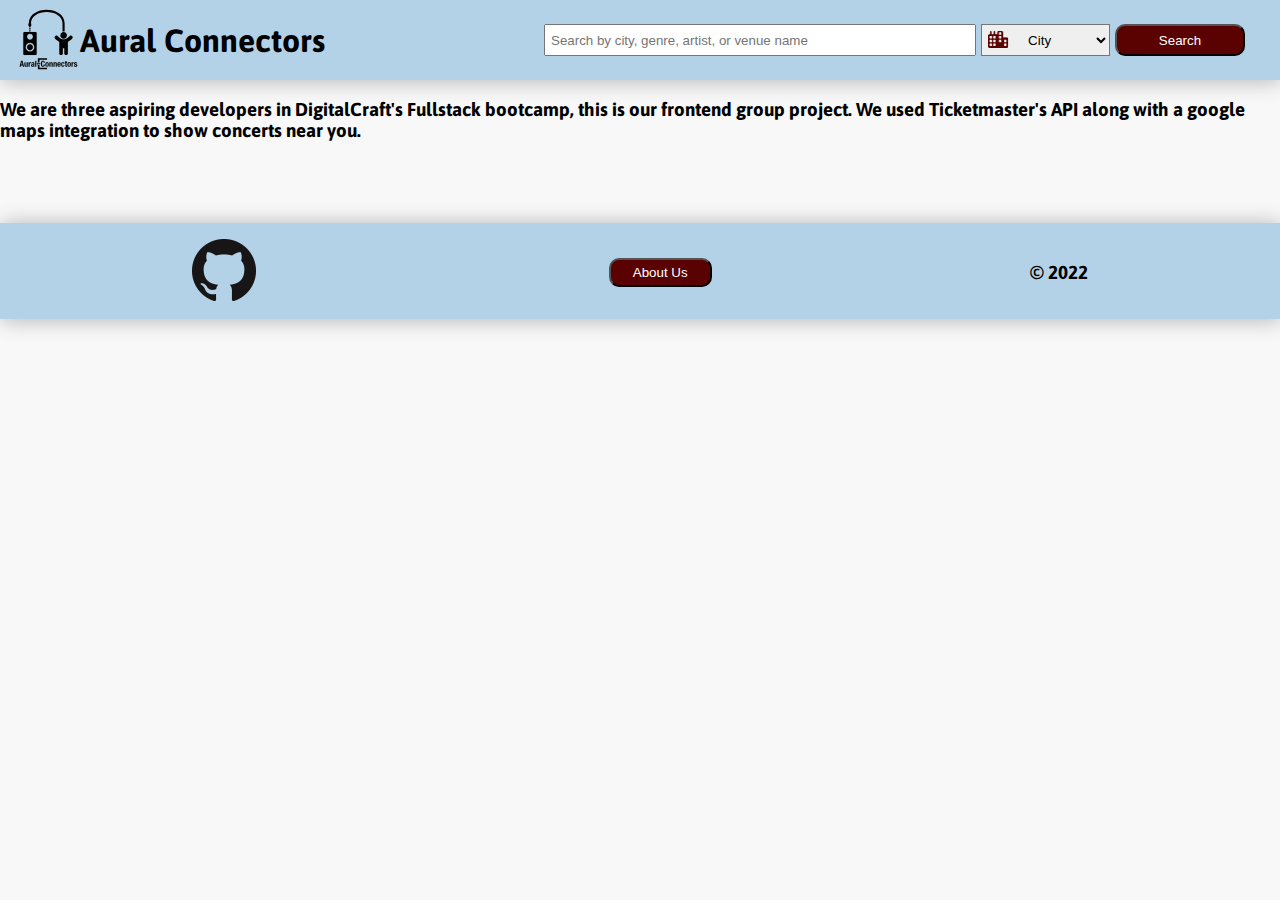
<file: about_us.html>
<!DOCTYPE html>
<html lang="en">
    <head>
        <meta charset="UTF-8" />
        <meta http-equiv="X-UA-Compatible" content="IE=edge" />
        <meta name="viewport" content="width=device-width, initial-scale=1.0" />
        <title>About Us</title>
        <link rel="stylesheet" href="css/styles.css" />
    </head>
    <body>
        <header id="header"></header>

        <div class="pageContainer">
            <h3>
                We are three aspiring developers in DigitalCraft's Fullstack
                bootcamp, this is our frontend group project. 
                We used Ticketmaster's API along with a google maps integration 
                to show concerts near you.
            </h3>
            <div id="aboutUs"></div>
        </div>
        <footer id="footer"></footer>
        <script type="module" src="js/main.js"></script>
        <script src="js/gitHub.js"></script>
    </body>
</html>
</file>
<file: css/styles.css>
@import url("colors.css");
@import url("common.css");
@import url("header.css");
@import url("footer.css");

body {
    margin: 0;
    padding: 0;
    background-color: var(--color-background);
    font-family: "Asap", sans-serif;
}

#tag {
    display: block;
    width: 100%;
    margin: 6px auto 0;
    text-align: center;
}

#infoContainer {
    display: flex;
    flex-direction: column;
    align-items: center;
    row-gap: 1em;
    margin-bottom: 2em;
}

#infoContainer h2 {
    margin: 1.5em 1em 0;
}

#infoContainer button {
    width: 80%;
    padding: 1em 3em;
    background-color: var(--color-primary);
}

#infoContainer button a {
    text-decoration: none;
    color: white;
    font-weight: bold;
}

.pageContainer {
    display: flex;
    flex-direction: column;
    width: 100%;
    align-items: center;
    margin: 0 0 1em;
}

.pageContainer p {
    text-align: left;
}

.profileImg {
    width: 100px;
}

#aboutUs {
    display: flex;
    flex-wrap: wrap;
    row-gap: 1em;
    column-gap: 1em;
    width: 100%;
    justify-content: center;
}

.profile {
    display: flex;
    flex-direction: column;
    background-color: var(--color-info-background);
    flex-wrap: wrap;
    width: 90%;
    /* align-content: center; */
    padding: 2em;
    border-radius: 10px;
    border: 2px solid var(--color-info-foreground);
    box-shadow: 2px 2px 10px rgba(10, 10, 10, 0.6);
    /* margin: 1em 3em 0 0; */
}

.profile img {
    align-content: center;
}

#aboutUs a {
    color: var(--color-primary);
}

/* concerts Styles */

#search {
    display: flex;
    flex-wrap: wrap;
    padding: 2em;
    justify-content: space-around;
    width: 96%;
    column-gap: 10px;
    row-gap: 20px;
    background-color: var(--color-info-background);
    border-radius: 4px;
    box-shadow: 2px 2px 10px var(--color-secondary);
}
.concertImgContainer {
    height: 40%;
    border-radius: 10px;
    background-color: var(--color-info-foreground);
    text-align: center;
    border: 1px solid var(--color-info-foreground);
}

.concertImg {
    height: 100%;
    margin: 0 auto;
}

.concert {
    position: relative;
    display: flex;
    padding: 10px;
    background-color: var(--color-background);
    box-shadow: 4px 4px 10px rgba(10, 10, 10, 0.6);
    border-radius: 10px;
    flex-direction: column;
    justify-content: space-between;
    height: 350px;
    width: 100%;
    text-decoration: none;
    color: black;
    transition: 0.2s ease-in;
}

.carouselItem {
    min-width: 300px;
}

.concertImgContainer {
    height: 40%;
    border-radius: 10px;
    background-color: var(--color-info-foreground);
    text-align: center;
    border: 1px solid var(--color-info-foreground);
}

.concertImg {
    height: 100%;
    max-width: 100%;
    margin: 0 auto;
}

.concert .hover {
    opacity: 0;
    transition: 0.2s ease;
    position: absolute;
    top: 0;
    left: 0;
    width: 100%;
    height: 100%;
    border-radius: 10px;
    background-color: var(--color-info-background);
}

.concert:hover {
    transform: scale(1.05);
}

.concert:hover .hover {
    opacity: 0.1;
}

.concert:active .hover {
    opacity: 0.5;
    background-color: black;
}

.concert .hover {
    opacity: 0;
    transition: 0.2s ease;
    position: absolute;
    top: 0;
    left: 0;
    width: 100%;
    height: 100%;
    border-radius: 10px;
    background-color: var(--color-info-background);
}

.concert:hover .hover {
    opacity: 0.7;
}

.concert:active .hover {
    opacity: 0.5;
    background-color: black;
}

#detailsContainer .concert h3 {
    margin: 0;
}
/* Concert styles */

.artistLinks {
    display: flex;
    justify-content: space-between;
}

.concertInfo,
#venues {
    display: flex;
    flex-direction: column;
    width: 500px;
    padding: 2em;
    justify-content: space-between;
    column-gap: 10px;
    margin: 4em;
    background-color: var(--color-info-background);
    border-radius: 4px;
    box-shadow: 2px 2px 10px var(--color-secondary);
}

#venueImages {
    display: flex;
    column-gap: 1em;
    width: 80%;
    overflow-x: auto;
    padding: 2em;
}

#venueImages img {
    width: 400px;
    border: 4px solid var(--color-primary);
}

.horizontalContainer {
    overflow-x: auto;
    width: 96vw;
    border: 2px solid var(--color-info-foreground);
    border-radius: 6px;
    background-color: var(--color-info-background);
}

.horizontalContainer img {
    max-width: 85%;
}

#venueImages,
#upcomingConcerts,
#foodNearby,
#lodgingNearby {
    display: flex;
    column-gap: 1em;
    width: fit-content;
    padding: 1em;
    border-radius: 6px;
}

.box {
    background-color: var(--color-info-background);
    padding: 2em;
}

#venueInfo,
#concertInfo,
#featuredArtists {
    display: flex;
    flex-direction: column;
    width: 100%;
    padding: 1em 2em;
    row-gap: 1em;
}

#detailsContainer {
    display: flex;
    flex-direction: column;
    align-items: center;
}

#detailsContainer h3 {
    margin: 1em 2em 0.5em;
    align-self: flex-start;
}

#featuredArtists {
    flex-direction: column;
}

#venueDetails h1 {
    margin-top: 0;
}

.mapouter {
    border: 2px solid var(--color-primary);
    height: 404px;
}

.artist {
    margin: auto;
    margin-top: 5%;
    align-items: center;
    width: calc(100% - 2em);
    padding: 2em;
    column-gap: 10px;
    background-color: var(--color-info-background);
    border-radius: 4px;
    box-shadow: 2px 2px 10px var(--color-secondary);
    text-transform: capitalize;
}

.artist img {
    width: 100%;
    border: 4px solid var(--color-primary);
    box-shadow: 2px 2px 10px var(--color-secondary);
}

.externalLinks {
    display: flex;
    flex-direction: column;
    margin-top: 0.5em;
    row-gap: 0.5em;
}

.externalLinks p {
    margin: 0;
}

.externalLinks a {
    display: inline-block;
    text-align: center;
    border-radius: 4px;
    padding: 0.7em 1.5em;
    width: 100%;
    background-color: var(--color-primary);
    text-decoration: none;
    color: var(--color-background);
    box-shadow: 1px 1px 20px rgba(20, 20, 20, 0.3);
    transition: 0.2s ease-in-out;
}

.externalLinks a:hover {
    background-color: #790402;
}

/* concert detials page */
#concertImages img {
    width: 560px;
    display: flex;
    margin-left: 2em;
    justify-content: space-between;
    padding: 0;
    border: 4px solid var(--color-primary);
}

#artistNames {
    display: flex;
    position: relative;
    bottom: 1em;
    column-gap: 1em;
    margin: 0;
}

#artistDiv h3 {
    margin: 0;
}

#artistNames li {
    list-style-type: none;
    margin-top: 1em;
    font-size: larger;
    font-weight: bold;
}

#artistNames a,
.venue {
    color: var(--color-primary);
    text-decoration: none;
    padding: 10px;
    background-color: var(--color-info-background);
    border: 2px solid var(--color-info-foreground);
    border-radius: 20px;
}

.concert.mapLink {
    text-align: center;
    height: 9em;
}

#concertDetails .venue {
    text-decoration: none;
}

#concertDetails .ticket {
    display: block;
    text-align: center;
    border-radius: 4px;
    padding: 0.7em 1.5em;
    width: 100%;
    background-color: var(--color-primary);
    text-decoration: none;
    color: var(--color-background);
    box-shadow: 1px 1px 20px rgba(20, 20, 20, 0.3);
    transition: 0.2s ease-in-out;
}

#concertDetails .ticket:hover {
    background-color: #790402;
}

.detailsError {
    margin-top: 2em;
    text-align: center;
}
/* Venues styles */

@media screen and (min-width: 550px) {
    #aboutUs {
        padding: 1em;
    }

    .profile {
        width: 300px;
    }

    #search {
        margin: 0 4em;
        width: calc(100% - 8em);
    }
    #infoContainer h2 {
        align-self: flex-start;
        margin-left: 64px;
    }

    #infoContainer button {
        align-self: flex-end;
        width: initial;
        margin-right: 64px;
    }

    #venueInfo,
    #concertInfo,
    #featuredArtists {
        display: flex;
        flex-direction: row;
        justify-content: space-between;
        width: 100%;
        padding: 1em 2em;
        column-gap: 3em;
    }

    #concertDetails {
        width: calc(100% - 400px - 2em);
    }

    #concertDetails .ticket {
        width: fit-content;
        position: relative;
        top: 1em;
    }

    .mapouter {
        width: 400px;
    }

    .artist {
        width: 70%;
        margin-top: 1em;
    }

    #artistImages {
        text-align: center;
    }
    #artistImages img {
        max-width: 680px;
    }

    .externalLinks {
        flex-direction: row;
        justify-content: center;
        flex-wrap: wrap;
        column-gap: 0.5em;
    }

    .externalLinks a {
        width: 9em;
    }
}

@media screen and (min-width: 805px) {
    #profile {
        width: 100%;
        margin: 0;
    }

    .concert {
        margin: 0;
        justify-content: space-between;
    }
}

@media screen and (min-width: 805px) {
    .concert {
        width: 48%;
    }
}

@media screen and (min-width: 1115px) {
    .concert {
        width: 32%;
    }
}

@media screen and (min-width: 1425px) {
    .concert {
        width: 24%;
    }
}

@media screen and (min-width: 1735px) {
    .concert {
        width: 19%;
    }
}
</file>
